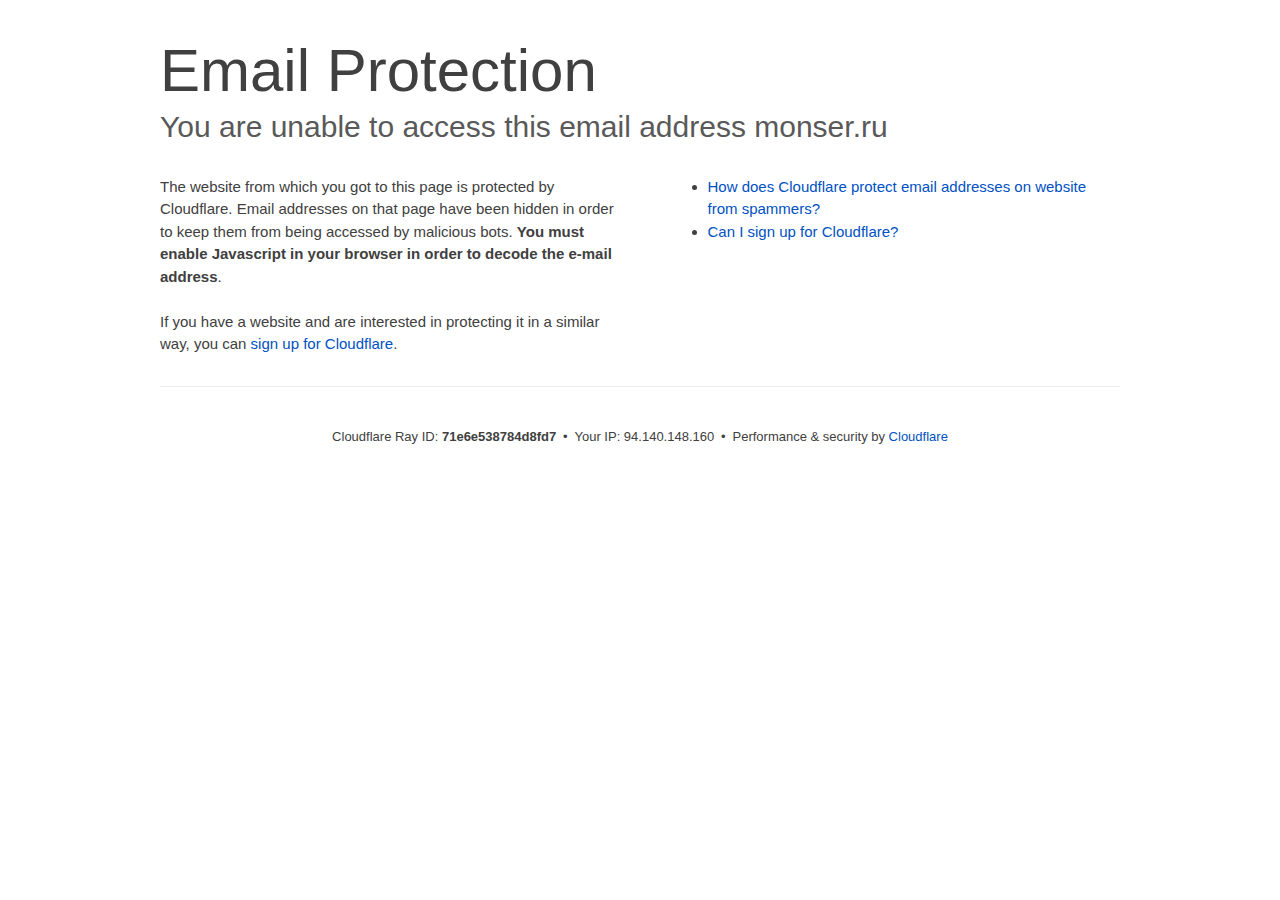
<file: cdn-cgi/l/email-protection.html>
﻿<!DOCTYPE html>
<!--[if lt IE 7]> <html class="no-js ie6 oldie" lang="en-US"> <![endif]-->
<!--[if IE 7]>    <html class="no-js ie7 oldie" lang="en-US"> <![endif]-->
<!--[if IE 8]>    <html class="no-js ie8 oldie" lang="en-US"> <![endif]-->
<!--[if gt IE 8]><!--> <html class="no-js" lang="en-US"> <!--<![endif]-->
<head>
<title>Email Protection | Cloudflare</title>
<meta charset="UTF-8">
<meta http-equiv="Content-Type" content="text/html; charset=UTF-8">
<meta http-equiv="X-UA-Compatible" content="IE=Edge">
<meta name="robots" content="noindex, nofollow">
<meta name="viewport" content="width=device-width,initial-scale=1">
<link rel="stylesheet" id="cf_styles-css" href="../styles/cf.errors.css">
<!--[if lt IE 9]><link rel="stylesheet" id='cf_styles-ie-css' href="/cdn-cgi/styles/cf.errors.ie.css" /><![endif]-->
<style>body{margin:0;padding:0}</style>


<!--[if gte IE 10]><!-->
<script>
  if (!navigator.cookieEnabled) {
    window.addEventListener('DOMContentLoaded', function () {
      var cookieEl = document.getElementById('cookie-alert');
      cookieEl.style.display = 'block';
    })
  }
</script>
<!--<![endif]-->


</head>
<body>
  <div id="cf-wrapper">
    <div class="cf-alert cf-alert-error cf-cookie-error" id="cookie-alert" data-translate="enable_cookies">Please enable cookies.</div>
    <div id="cf-error-details" class="cf-error-details-wrapper">
      <div class="cf-wrapper cf-header cf-error-overview">
        <h1 data-translate="block_headline">Email Protection</h1>
        <h2 class="cf-subheadline"><span data-translate="unable_to_access">You are unable to access this email address</span> monser.ru</h2>
      </div><!-- /.header -->

      <div class="cf-section cf-wrapper">
        <div class="cf-columns two">
          <div class="cf-column">
            <p>The website from which you got to this page is protected by Cloudflare. Email addresses on that page have been hidden in order to keep them from being accessed by malicious bots. <strong>You must enable Javascript in your browser in order to decode the e-mail address</strong>.</p>
            <p>If you have a website and are interested in protecting it in a similar way, you can <a rel="noopener noreferrer" href="https://www.cloudflare.com/sign-up?utm_source=email_protection">sign up for Cloudflare</a>.</p>
          </div>

          <div class="cf-column">
            <div class="grid_4">
              <div class="rail">
                  <div class="panel">
                      <ul class="nobullets">
                        <li><a rel="noopener noreferrer" class="modal-link-faq" href="https://support.cloudflare.com/hc/en-us/articles/200170016-What-is-Email-Address-Obfuscation-">How does Cloudflare protect email addresses on website from spammers?</a></li>
                        <li><a rel="noopener noreferrer" class="modal-link-faq" href="https://support.cloudflare.com/hc/en-us/categories/200275218-Getting-Started">Can I sign up for Cloudflare?</a></li>
                    </ul>
                </div>
              </div>
            </div>
          </div>
        </div>
      </div><!-- /.section -->

      <div class="cf-error-footer cf-wrapper w-240 lg:w-full py-10 sm:py-4 sm:px-8 mx-auto text-center sm:text-left border-solid border-0 border-t border-gray-300">
  <p class="text-13">
    <span class="cf-footer-item sm:block sm:mb-1">Cloudflare Ray ID: <strong class="font-semibold">71e6e538784d8fd7</strong></span>
    <span class="cf-footer-separator sm:hidden">&bull;</span>
    <span class="cf-footer-item sm:block sm:mb-1"><span>Your IP</span>: 94.140.148.160</span>
    <span class="cf-footer-separator sm:hidden">&bull;</span>
    <span class="cf-footer-item sm:block sm:mb-1"><span>Performance &amp; security by</span> <a rel="noopener noreferrer" href="https://www.cloudflare.com/5xx-error-landing" id="brand_link" target="_blank">Cloudflare</a></span>
    
  </p>
</div><!-- /.error-footer -->


    </div><!-- /#cf-error-details -->
  </div><!-- /#cf-wrapper -->

  <script>
  window._cf_translation = {};
  
  
</script>

</body>
</html>
</file>
<file: cdn-cgi/styles/cf.errors.css>
#cf-wrapper a,#cf-wrapper abbr,#cf-wrapper article,#cf-wrapper aside,#cf-wrapper b,#cf-wrapper big,#cf-wrapper blockquote,#cf-wrapper body,#cf-wrapper canvas,#cf-wrapper caption,#cf-wrapper center,#cf-wrapper cite,#cf-wrapper code,#cf-wrapper dd,#cf-wrapper del,#cf-wrapper details,#cf-wrapper dfn,#cf-wrapper div,#cf-wrapper dl,#cf-wrapper dt,#cf-wrapper em,#cf-wrapper embed,#cf-wrapper fieldset,#cf-wrapper figcaption,#cf-wrapper figure,#cf-wrapper footer,#cf-wrapper form,#cf-wrapper h1,#cf-wrapper h2,#cf-wrapper h3,#cf-wrapper h4,#cf-wrapper h5,#cf-wrapper h6,#cf-wrapper header,#cf-wrapper hgroup,#cf-wrapper html,#cf-wrapper i,#cf-wrapper iframe,#cf-wrapper img,#cf-wrapper label,#cf-wrapper legend,#cf-wrapper li,#cf-wrapper mark,#cf-wrapper menu,#cf-wrapper nav,#cf-wrapper object,#cf-wrapper ol,#cf-wrapper output,#cf-wrapper p,#cf-wrapper pre,#cf-wrapper s,#cf-wrapper samp,#cf-wrapper section,#cf-wrapper small,#cf-wrapper span,#cf-wrapper strike,#cf-wrapper strong,#cf-wrapper sub,#cf-wrapper summary,#cf-wrapper sup,#cf-wrapper table,#cf-wrapper tbody,#cf-wrapper td,#cf-wrapper tfoot,#cf-wrapper th,#cf-wrapper thead,#cf-wrapper tr,#cf-wrapper tt,#cf-wrapper u,#cf-wrapper ul{margin:0;padding:0;border:0;font:inherit;font-size:100%;text-decoration:none;vertical-align:baseline}#cf-wrapper a img{border:none}#cf-wrapper article,#cf-wrapper aside,#cf-wrapper details,#cf-wrapper figcaption,#cf-wrapper figure,#cf-wrapper footer,#cf-wrapper header,#cf-wrapper hgroup,#cf-wrapper menu,#cf-wrapper nav,#cf-wrapper section,#cf-wrapper summary{display:block}#cf-wrapper .cf-columns:after,#cf-wrapper .cf-columns:before,#cf-wrapper .cf-section:after,#cf-wrapper .cf-section:before,#cf-wrapper .cf-wrapper:after,#cf-wrapper .cf-wrapper:before,#cf-wrapper .clearfix:after,#cf-wrapper .clearfix:before,#cf-wrapper section:after,#cf-wrapper section:before{content:" ";display:table}#cf-wrapper .cf-columns:after,#cf-wrapper .cf-section:after,#cf-wrapper .cf-wrapper:after,#cf-wrapper .clearfix:after,#cf-wrapper section:after{clear:both}#cf-wrapper{display:block;margin:0;padding:0;position:relative;text-align:left;width:100%;z-index:999999999;color:#404040!important;font-family:-apple-system,BlinkMacSystemFont,Segoe UI,Roboto,Oxygen,Ubuntu,Helvetica Neue,Arial,sans-serif!important;font-size:15px!important;line-height:1.5!important;text-decoration:none!important;letter-spacing:normal;-webkit-tap-highlight-color:rgba(246,139,31,.3);-webkit-font-smoothing:antialiased}#cf-wrapper .cf-section,#cf-wrapper section{background:0 0;display:block;margin-bottom:2em;margin-top:2em}#cf-wrapper .cf-wrapper{margin-left:auto;margin-right:auto;width:90%}#cf-wrapper .cf-columns{display:block;list-style:none;padding:0;width:100%}#cf-wrapper .cf-columns img,#cf-wrapper .cf-columns input,#cf-wrapper .cf-columns object,#cf-wrapper .cf-columns select,#cf-wrapper .cf-columns textarea{max-width:100%}#cf-wrapper .cf-columns>.cf-column{float:left;padding-bottom:45px;width:100%;box-sizing:border-box}@media screen and (min-width:49.2em){#cf-wrapper .cf-columns.cols-2>.cf-column:nth-child(n+3),#cf-wrapper .cf-columns.cols-3>.cf-column:nth-child(n+4),#cf-wrapper .cf-columns.cols-4>.cf-column:nth-child(n+3),#cf-wrapper .cf-columns.four>.cf-column:nth-child(n+3),#cf-wrapper .cf-columns.three>.cf-column:nth-child(n+4),#cf-wrapper .cf-columns.two>.cf-column:nth-child(n+3){padding-top:67.5px}#cf-wrapper .cf-columns>.cf-column{padding-bottom:0}#cf-wrapper .cf-columns.cols-2>.cf-column,#cf-wrapper .cf-columns.cols-4>.cf-column,#cf-wrapper .cf-columns.four>.cf-column,#cf-wrapper .cf-columns.two>.cf-column{padding-left:0;padding-right:22.5px;width:50%}#cf-wrapper .cf-columns.cols-2>.cf-column:nth-child(2n),#cf-wrapper .cf-columns.cols-4>.cf-column:nth-child(2n),#cf-wrapper .cf-columns.four>.cf-column:nth-child(2n),#cf-wrapper .cf-columns.two>.cf-column:nth-child(2n){padding-left:22.5px;padding-right:0}#cf-wrapper .cf-columns.cols-2>.cf-column:nth-child(odd),#cf-wrapper .cf-columns.cols-4>.cf-column:nth-child(odd),#cf-wrapper .cf-columns.four>.cf-column:nth-child(odd),#cf-wrapper .cf-columns.two>.cf-column:nth-child(odd){clear:left}#cf-wrapper .cf-columns.cols-3>.cf-column,#cf-wrapper .cf-columns.three>.cf-column{padding-left:30px;width:33.3333333333333%}#cf-wrapper .cf-columns.cols-3>.cf-column:first-child,#cf-wrapper .cf-columns.cols-3>.cf-column:nth-child(3n+1),#cf-wrapper .cf-columns.three>.cf-column:first-child,#cf-wrapper .cf-columns.three>.cf-column:nth-child(3n+1){clear:left;padding-left:0;padding-right:30px}#cf-wrapper .cf-columns.cols-3>.cf-column:nth-child(3n+2),#cf-wrapper .cf-columns.three>.cf-column:nth-child(3n+2){padding-left:15px;padding-right:15px}#cf-wrapper .cf-columns.cols-3>.cf-column:nth-child(-n+3),#cf-wrapper .cf-columns.three>.cf-column:nth-child(-n+3){padding-top:0}}@media screen and (min-width:66em){#cf-wrapper .cf-columns>.cf-column{padding-bottom:0}#cf-wrapper .cf-columns.cols-4>.cf-column,#cf-wrapper .cf-columns.four>.cf-column{padding-left:33.75px;width:25%}#cf-wrapper .cf-columns.cols-4>.cf-column:nth-child(odd),#cf-wrapper .cf-columns.four>.cf-column:nth-child(odd){clear:none}#cf-wrapper .cf-columns.cols-4>.cf-column:first-child,#cf-wrapper .cf-columns.cols-4>.cf-column:nth-child(4n+1),#cf-wrapper .cf-columns.four>.cf-column:first-child,#cf-wrapper .cf-columns.four>.cf-column:nth-child(4n+1){clear:left;padding-left:0;padding-right:33.75px}#cf-wrapper .cf-columns.cols-4>.cf-column:nth-child(4n+2),#cf-wrapper .cf-columns.four>.cf-column:nth-child(4n+2){padding-left:11.25px;padding-right:22.5px}#cf-wrapper .cf-columns.cols-4>.cf-column:nth-child(4n+3),#cf-wrapper .cf-columns.four>.cf-column:nth-child(4n+3){padding-left:22.5px;padding-right:11.25px}#cf-wrapper .cf-columns.cols-4>.cf-column:nth-child(n+5),#cf-wrapper .cf-columns.four>.cf-column:nth-child(n+5){padding-top:67.5px}#cf-wrapper .cf-columns.cols-4>.cf-column:nth-child(-n+4),#cf-wrapper .cf-columns.four>.cf-column:nth-child(-n+4){padding-top:0}}#cf-wrapper a{background:0 0;border:0;color:#0051c3;outline:0;text-decoration:none;-webkit-transition:all .15s ease;transition:all .15s ease}#cf-wrapper a:hover{background:0 0;border:0;color:#f68b1f}#cf-wrapper a:focus{background:0 0;border:0;color:#62a1d8;outline:0}#cf-wrapper a:active{background:0 0;border:0;color:#c16508;outline:0}#cf-wrapper h1,#cf-wrapper h2,#cf-wrapper h3,#cf-wrapper h4,#cf-wrapper h5,#cf-wrapper h6,#cf-wrapper p{color:#404040;margin:0;padding:0}#cf-wrapper h1,#cf-wrapper h2,#cf-wrapper h3{font-weight:400}#cf-wrapper h4,#cf-wrapper h5,#cf-wrapper h6,#cf-wrapper strong{font-weight:600}#cf-wrapper h1{font-size:36px;line-height:1.2}#cf-wrapper h2{font-size:30px;line-height:1.3}#cf-wrapper h3{font-size:25px;line-height:1.3}#cf-wrapper h4{font-size:20px;line-height:1.3}#cf-wrapper h5{font-size:15px}#cf-wrapper h6{font-size:13px}#cf-wrapper ol,#cf-wrapper ul{list-style:none;margin-left:3em}#cf-wrapper ul{list-style-type:disc}#cf-wrapper ol{list-style-type:decimal}#cf-wrapper em{font-style:italic}#cf-wrapper .cf-subheadline{color:#595959;font-weight:300}#cf-wrapper .cf-text-error{color:#bd2426}#cf-wrapper .cf-text-success{color:#9bca3e}#cf-wrapper ol+h2,#cf-wrapper ol+h3,#cf-wrapper ol+h4,#cf-wrapper ol+h5,#cf-wrapper ol+h6,#cf-wrapper ol+p,#cf-wrapper p+dl,#cf-wrapper p+ol,#cf-wrapper p+p,#cf-wrapper p+table,#cf-wrapper p+ul,#cf-wrapper ul+h2,#cf-wrapper ul+h3,#cf-wrapper ul+h4,#cf-wrapper ul+h5,#cf-wrapper ul+h6,#cf-wrapper ul+p{margin-top:1.5em}#cf-wrapper h1+p,#cf-wrapper p+h1,#cf-wrapper p+h2,#cf-wrapper p+h3,#cf-wrapper p+h4,#cf-wrapper p+h5,#cf-wrapper p+h6{margin-top:1.25em}#cf-wrapper h1+h2,#cf-wrapper h1+h3,#cf-wrapper h2+h3,#cf-wrapper h3+h4,#cf-wrapper h4+h5{margin-top:.25em}#cf-wrapper h2+p{margin-top:1em}#cf-wrapper h1+h4,#cf-wrapper h1+h5,#cf-wrapper h1+h6,#cf-wrapper h2+h4,#cf-wrapper h2+h5,#cf-wrapper h2+h6,#cf-wrapper h3+h5,#cf-wrapper h3+h6,#cf-wrapper h3+p,#cf-wrapper h4+p,#cf-wrapper h5+ol,#cf-wrapper h5+p,#cf-wrapper h5+ul{margin-top:.5em}#cf-wrapper .cf-btn{background-color:transparent;border:1px solid #999;color:#404040;font-size:14px;font-weight:400;line-height:1.2;margin:0;padding:.6em 1.33333em .53333em;-webkit-user-select:none;-moz-user-select:none;-ms-user-select:none;user-select:none;display:-moz-inline-stack;display:inline-block;vertical-align:middle;zoom:1;border-radius:2px;box-sizing:border-box;-webkit-transition:all .2s ease;transition:all .2s ease}#cf-wrapper .cf-btn:hover{background-color:#bfbfbf;border:1px solid #737373;color:#fff}#cf-wrapper .cf-btn:focus{color:inherit;outline:0;box-shadow:inset 0 0 4px rgba(0,0,0,.3)}#cf-wrapper .cf-btn.active,#cf-wrapper .cf-btn:active{background-color:#bfbfbf;border:1px solid #404040;color:#272727}#cf-wrapper .cf-btn::-moz-focus-inner{padding:0;border:0}#cf-wrapper .cf-btn .cf-caret{border-top-color:currentColor;margin-left:.25em;margin-top:.18333em}#cf-wrapper .cf-btn-primary{background-color:#2f7bbf;border:1px solid transparent;color:#fff}#cf-wrapper .cf-btn-primary:hover{background-color:#62a1d8;border:1px solid #2f7bbf;color:#fff}#cf-wrapper .cf-btn-primary.active,#cf-wrapper .cf-btn-primary:active,#cf-wrapper .cf-btn-primary:focus{background-color:#62a1d8;border:1px solid #163959;color:#fff}#cf-wrapper .cf-btn-danger,#cf-wrapper .cf-btn-error,#cf-wrapper .cf-btn-important{background-color:#bd2426;border-color:transparent;color:#fff}#cf-wrapper .cf-btn-danger:hover,#cf-wrapper .cf-btn-error:hover,#cf-wrapper .cf-btn-important:hover{background-color:#de5052;border-color:#bd2426;color:#fff}#cf-wrapper .cf-btn-danger.active,#cf-wrapper .cf-btn-danger:active,#cf-wrapper .cf-btn-danger:focus,#cf-wrapper .cf-btn-error.active,#cf-wrapper .cf-btn-error:active,#cf-wrapper .cf-btn-error:focus,#cf-wrapper .cf-btn-important.active,#cf-wrapper .cf-btn-important:active,#cf-wrapper .cf-btn-important:focus{background-color:#de5052;border-color:#521010;color:#fff}#cf-wrapper .cf-btn-accept,#cf-wrapper .cf-btn-success{background-color:#9bca3e;border:1px solid transparent;color:#fff}#cf-wrapper .cf-btn-accept:hover,#cf-wrapper .cf-btn-success:hover{background-color:#bada7a;border:1px solid #9bca3e;color:#fff}#cf-wrapper .active.cf-btn-accept,#cf-wrapper .cf-btn-accept:active,#cf-wrapper .cf-btn-accept:focus,#cf-wrapper .cf-btn-success.active,#cf-wrapper .cf-btn-success:active,#cf-wrapper .cf-btn-success:focus{background-color:#bada7a;border:1px solid #516b1d;color:#fff}#cf-wrapper .cf-btn-accept{color:transparent;font-size:0;height:36.38px;overflow:hidden;position:relative;text-indent:0;width:36.38px;white-space:nowrap}#cf-wrapper input,#cf-wrapper select,#cf-wrapper textarea{background:#fff!important;border:1px solid #999!important;color:#404040!important;font-size:.86667em!important;line-height:1.24!important;margin:0 0 1em!important;max-width:100%!important;outline:0!important;padding:.45em .75em!important;vertical-align:middle!important;display:-moz-inline-stack;display:inline-block;zoom:1;box-sizing:border-box;-webkit-transition:all .2s ease;transition:all .2s ease;border-radius:2px}#cf-wrapper input:hover,#cf-wrapper select:hover,#cf-wrapper textarea:hover{border-color:gray}#cf-wrapper input:focus,#cf-wrapper select:focus,#cf-wrapper textarea:focus{border-color:#2f7bbf;outline:0;box-shadow:0 0 8px rgba(47,123,191,.5)}#cf-wrapper fieldset{width:100%}#cf-wrapper label{display:block;font-size:13px;margin-bottom:.38333em}#cf-wrapper .cf-form-stacked .select2-container,#cf-wrapper .cf-form-stacked input,#cf-wrapper .cf-form-stacked select,#cf-wrapper .cf-form-stacked textarea{display:block;width:100%}#cf-wrapper .cf-form-stacked input[type=button],#cf-wrapper .cf-form-stacked input[type=checkbox],#cf-wrapper .cf-form-stacked input[type=submit]{display:-moz-inline-stack;display:inline-block;vertical-align:middle;zoom:1;width:auto}#cf-wrapper .cf-form-actions{text-align:right}#cf-wrapper .cf-alert{background-color:#f9b169;border:1px solid #904b06;color:#404040;font-size:13px;padding:7.5px 15px;position:relative;vertical-align:middle;border-radius:2px}#cf-wrapper .cf-alert:empty{display:none}#cf-wrapper .cf-alert .cf-close{border:1px solid transparent;color:inherit;font-size:18.75px;line-height:1;padding:0;position:relative;right:-18.75px;top:0}#cf-wrapper .cf-alert .cf-close:hover{background-color:transparent;border-color:currentColor;color:inherit}#cf-wrapper .cf-alert-danger,#cf-wrapper .cf-alert-error{background-color:#de5052;border-color:#521010;color:#fff}#cf-wrapper .cf-alert-success{background-color:#bada7a;border-color:#516b1d;color:#516b1d}#cf-wrapper .cf-alert-warning{background-color:#f9b169;border-color:#904b06;color:#404040}#cf-wrapper .cf-alert-info{background-color:#62a1d8;border-color:#163959;color:#163959}#cf-wrapper .cf-alert-nonessential{background-color:#ebebeb;border-color:#999;color:#404040}#cf-wrapper .cf-icon-exclamation-sign{background:url(../images/icon-exclamation.png) 50% no-repeat;height:54px;width:54px;display:-moz-inline-stack;display:inline-block;vertical-align:middle;zoom:1}#cf-wrapper h1 .cf-icon-exclamation-sign{margin-top:-10px}#cf-wrapper #cf-error-banner{background-color:#fff;border-bottom:3px solid #f68b1f;padding:15px 15px 20px;position:relative;z-index:999999999;box-shadow:0 2px 8px rgba(0,0,0,.2)}#cf-wrapper #cf-error-banner h4,#cf-wrapper #cf-error-banner p{display:-moz-inline-stack;display:inline-block;vertical-align:bottom;zoom:1}#cf-wrapper #cf-error-banner h4{color:#2f7bbf;font-weight:400;font-size:20px;line-height:1;vertical-align:baseline}#cf-wrapper #cf-error-banner .cf-error-actions{margin-bottom:10px;text-align:center;width:100%}#cf-wrapper #cf-error-banner .cf-error-actions a{display:-moz-inline-stack;display:inline-block;vertical-align:middle;zoom:1}#cf-wrapper #cf-error-banner .cf-error-actions a+a{margin-left:10px}#cf-wrapper #cf-error-banner .cf-error-actions .cf-btn-accept,#cf-wrapper #cf-error-banner .cf-error-actions .cf-btn-success{color:#fff}#cf-wrapper #cf-error-banner .error-header-desc{text-align:left}#cf-wrapper #cf-error-banner .cf-close{color:#999;cursor:pointer;display:inline-block;font-size:34.5px;float:none;font-weight:700;height:22.5px;line-height:.6;overflow:hidden;position:absolute;right:20px;top:25px;text-indent:200%;width:22.5px}#cf-wrapper #cf-error-banner .cf-close:hover{color:gray}#cf-wrapper #cf-error-banner .cf-close:before{content:"\00D7";left:0;height:100%;position:absolute;text-align:center;text-indent:0;top:0;width:100%}#cf-inline-error-wrapper{box-shadow:0 2px 10px rgba(0,0,0,.5)}#cf-wrapper #cf-error-details{background:#fff}#cf-wrapper #cf-error-details .cf-error-overview{padding:25px 0 0}#cf-wrapper #cf-error-details .cf-error-overview h1,#cf-wrapper #cf-error-details .cf-error-overview h2{font-weight:300}#cf-wrapper #cf-error-details .cf-error-overview h2{margin-top:0}#cf-wrapper #cf-error-details .cf-highlight{background:#ebebeb;overflow-x:hidden;padding:30px 0;background-image:-webkit-gradient(linear,left top, left bottom,from(#dedede),color-stop(3%, #ebebeb),color-stop(97%, #ebebeb),to(#dedede));background-image:linear-gradient(top,#dedede,#ebebeb 3%,#ebebeb 97%,#dedede)}#cf-wrapper #cf-error-details .cf-highlight h3{color:#999;font-weight:300}#cf-wrapper #cf-error-details .cf-highlight .cf-column:last-child{padding-bottom:0}#cf-wrapper #cf-error-details .cf-highlight .cf-highlight-inverse{background-color:#fff;padding:15px;border-radius:2px}#cf-wrapper #cf-error-details .cf-status-display h3{margin-top:.5em}#cf-wrapper #cf-error-details .cf-status-label{color:#9bca3e;font-size:1.46667em}#cf-wrapper #cf-error-details .cf-status-label,#cf-wrapper #cf-error-details .cf-status-name{display:inline}#cf-wrapper #cf-error-details .cf-status-item{display:block;position:relative;text-align:left}#cf-wrapper #cf-error-details .cf-status-item,#cf-wrapper #cf-error-details .cf-status-item.cf-column{padding-bottom:1.5em}#cf-wrapper #cf-error-details .cf-status-item.cf-error-source{display:block;text-align:center}#cf-wrapper #cf-error-details .cf-status-item.cf-error-source:after{bottom:-60px;content:"";display:none;border-bottom:18px solid #fff;border-left:20px solid transparent;border-right:20px solid transparent;height:0;left:50%;margin-left:-9px;position:absolute;right:50%;width:0}#cf-wrapper #cf-error-details .cf-status-item+.cf-status-item{border-top:1px solid #dedede;padding-top:1.5em}#cf-wrapper #cf-error-details .cf-status-item+.cf-status-item:before{background:url(../images/cf-icon-horizontal-arrow.png) no-repeat;content:"";display:block;left:0;position:absolute;top:25.67px}#cf-wrapper #cf-error-details .cf-error-source .cf-icon-error-container{height:85px;margin-bottom:2.5em}#cf-wrapper #cf-error-details .cf-error-source .cf-status-label{color:#bd2426}#cf-wrapper #cf-error-details .cf-error-source .cf-icon{display:block}#cf-wrapper #cf-error-details .cf-error-source .cf-icon-status{bottom:-10px;left:50%;top:auto;right:auto}#cf-wrapper #cf-error-details .cf-error-source .cf-status-label,#cf-wrapper #cf-error-details .cf-error-source .cf-status-name{display:block}#cf-wrapper #cf-error-details .cf-icon-error-container{height:auto;position:relative}#cf-wrapper #cf-error-details .cf-icon-status{display:block;margin-left:-24px;position:absolute;top:0;right:0}#cf-wrapper #cf-error-details .cf-icon{display:none;margin:0 auto}#cf-wrapper #cf-error-details .cf-status-desc{display:block;height:22.5px;overflow:hidden;text-overflow:ellipsis;width:100%;white-space:nowrap}#cf-wrapper #cf-error-details .cf-status-desc:empty{display:none}#cf-wrapper #cf-error-details .cf-error-footer{padding:1.33333em 0;border-top:1px solid #ebebeb;text-align:center}#cf-wrapper #cf-error-details .cf-error-footer p{font-size:13px}#cf-wrapper #cf-error-details .cf-error-footer select{margin:0!important}#cf-wrapper #cf-error-details .cf-footer-item{display:block;margin-bottom:5px;text-align:left}#cf-wrapper #cf-error-details .cf-footer-separator{display:none}#cf-wrapper #cf-error-details .cf-captcha-info{margin-bottom:10px;position:relative;text-align:center}#cf-wrapper #cf-error-details .cf-captcha-image{height:57px;width:300px}#cf-wrapper #cf-error-details .cf-captcha-actions{margin-top:15px}#cf-wrapper #cf-error-details .cf-captcha-actions a{font-size:0;height:36.38px;overflow:hidden;padding-left:1.2em;padding-right:1.2em;position:relative;text-indent:-9999px;width:36.38px;white-space:nowrap}#cf-wrapper #cf-error-details .cf-captcha-actions a.cf-icon-refresh span{background-position:0 -787px}#cf-wrapper #cf-error-details .cf-captcha-actions a.cf-icon-announce span{background-position:0 -767px}#cf-wrapper #cf-error-details .cf-captcha-actions a.cf-icon-question span{background-position:0 -827px}#cf-wrapper #cf-error-details .cf-screenshot-container{background:url(../images/browser-bar.png) no-repeat #fff;max-height:400px;max-width:100%;overflow:hidden;padding-top:53px;width:960px;border-radius:5px 5px 0 0}#cf-wrapper #cf-error-details .cf-screenshot-container .cf-no-screenshot{background:url(../images/cf-no-screenshot-warn.png) no-repeat;display:block;height:158px;left:25%;margin-top:-79px;overflow:hidden;position:relative;top:50%;width:178px}#cf-wrapper #cf-error-details .cf-captcha-container .cf-screenshot-container,#cf-wrapper #cf-error-details .cf-captcha-container .cf-screenshot-container img,#recaptcha-widget .cf-alert,#recaptcha-widget .recaptcha_only_if_audio,.cf-cookie-error{display:none}#cf-wrapper #cf-error-details .cf-screenshot-container .cf-no-screenshot.error{background:url(../images/cf-no-screenshot-error.png) no-repeat;height:175px}#cf-wrapper #cf-error-details .cf-screenshot-container.cf-screenshot-full .cf-no-screenshot{left:50%;margin-left:-89px}.cf-captcha-info iframe{max-width:100%}#cf-wrapper .cf-icon-ok{background:url(../images/cf-icon-ok.png) no-repeat;height:48px;width:48px}#cf-wrapper .cf-icon-error{background:url(../images/cf-icon-error.png) no-repeat;height:48px;width:48px}#cf-wrapper .cf-icon-browser{background:url(../images/cf-icon-browser.png) no-repeat;height:80px;width:100px}#cf-wrapper .cf-icon-cloud{background:url(../images/cf-icon-cloud.png) no-repeat;height:77px;width:151px}#cf-wrapper .cf-icon-server{background:url(../images/cf-icon-server.png) no-repeat;height:75px;width:95px}#cf-wrapper .cf-icon-railgun{background-position:0 -848px;height:81px;width:95px}#cf-wrapper .cf-caret{border:.33333em solid transparent;border-top-color:inherit;content:"";height:0;width:0;display:-moz-inline-stack;display:inline-block;vertical-align:middle;zoom:1}@media screen and (min-width:49.2em){#cf-wrapper #cf-error-details .cf-status-desc:empty,#cf-wrapper #cf-error-details .cf-status-item.cf-error-source:after,#cf-wrapper #cf-error-details .cf-status-item .cf-icon,#cf-wrapper #cf-error-details .cf-status-label,#cf-wrapper #cf-error-details .cf-status-name{display:block}#cf-wrapper .cf-wrapper{width:708px}#cf-wrapper #cf-error-banner{padding:20px 20px 25px}#cf-wrapper #cf-error-banner .cf-error-actions{margin-bottom:15px}#cf-wrapper #cf-error-banner .cf-error-header-desc h4{margin-right:.5em}#cf-wrapper #cf-error-details h1{font-size:4em}#cf-wrapper #cf-error-details .cf-error-overview{padding-top:2.33333em}#cf-wrapper #cf-error-details .cf-highlight{padding:4em 0}#cf-wrapper #cf-error-details .cf-status-item{text-align:center}#cf-wrapper #cf-error-details .cf-status-item,#cf-wrapper #cf-error-details .cf-status-item.cf-column{padding-bottom:0}#cf-wrapper #cf-error-details .cf-status-item+.cf-status-item{border:0;padding-top:0}#cf-wrapper #cf-error-details .cf-status-item+.cf-status-item:before{background-position:0 -544px;height:24.75px;margin-left:-37.5px;width:75px;background-size:131.25px auto}#cf-wrapper #cf-error-details .cf-icon-error-container{height:85px;margin-bottom:2.5em}#cf-wrapper #cf-error-details .cf-icon-status{bottom:-10px;left:50%;top:auto;right:auto}#cf-wrapper #cf-error-details .cf-error-footer{padding:2.66667em 0}#cf-wrapper #cf-error-details .cf-footer-item,#cf-wrapper #cf-error-details .cf-footer-separator{display:-moz-inline-stack;display:inline-block;vertical-align:baseline;zoom:1}#cf-wrapper #cf-error-details .cf-footer-separator{padding:0 .25em}#cf-wrapper #cf-error-details .cf-status-item.cloudflare-status:before{margin-left:-50px}#cf-wrapper #cf-error-details .cf-status-item.cloudflare-status+.status-item:before{margin-left:-25px}#cf-wrapper #cf-error-details .cf-screenshot-container{height:400px;margin-bottom:-4em;max-width:none}#cf-wrapper #cf-error-details .cf-captcha-container .cf-screenshot-container,#cf-wrapper #cf-error-details .cf-captcha-container .cf-screenshot-container img{display:block}}@media screen and (min-width:66em){#cf-wrapper .cf-wrapper{width:960px}#cf-wrapper #cf-error-banner .cf-close{position:relative;right:auto;top:auto}#cf-wrapper #cf-error-banner .cf-details{white-space:nowrap}#cf-wrapper #cf-error-banner .cf-details-link{padding-right:.5em}#cf-wrapper #cf-error-banner .cf-error-actions{float:right;margin-bottom:0;text-align:left;width:auto}#cf-wrapper #cf-error-details .cf-status-item+.cf-status-item:before{background-position:0 -734px;height:33px;margin-left:-50px;width:100px;background-size:auto}#cf-wrapper #cf-error-details .cf-status-item.cf-cloudflare-status:before{margin-left:-66.67px}#cf-wrapper #cf-error-details .cf-status-item.cf-cloudflare-status+.cf-status-item:before{margin-left:-37.5px}#cf-wrapper #cf-error-details .cf-captcha-image{float:left}#cf-wrapper #cf-error-details .cf-captcha-actions{position:absolute;top:0;right:0}}.no-js #cf-wrapper .js-only{display:none}#cf-wrapper #cf-error-details .heading-ray-id{font-family:monaco,courier,monospace;font-size:15px;white-space:nowrap}
</file>
